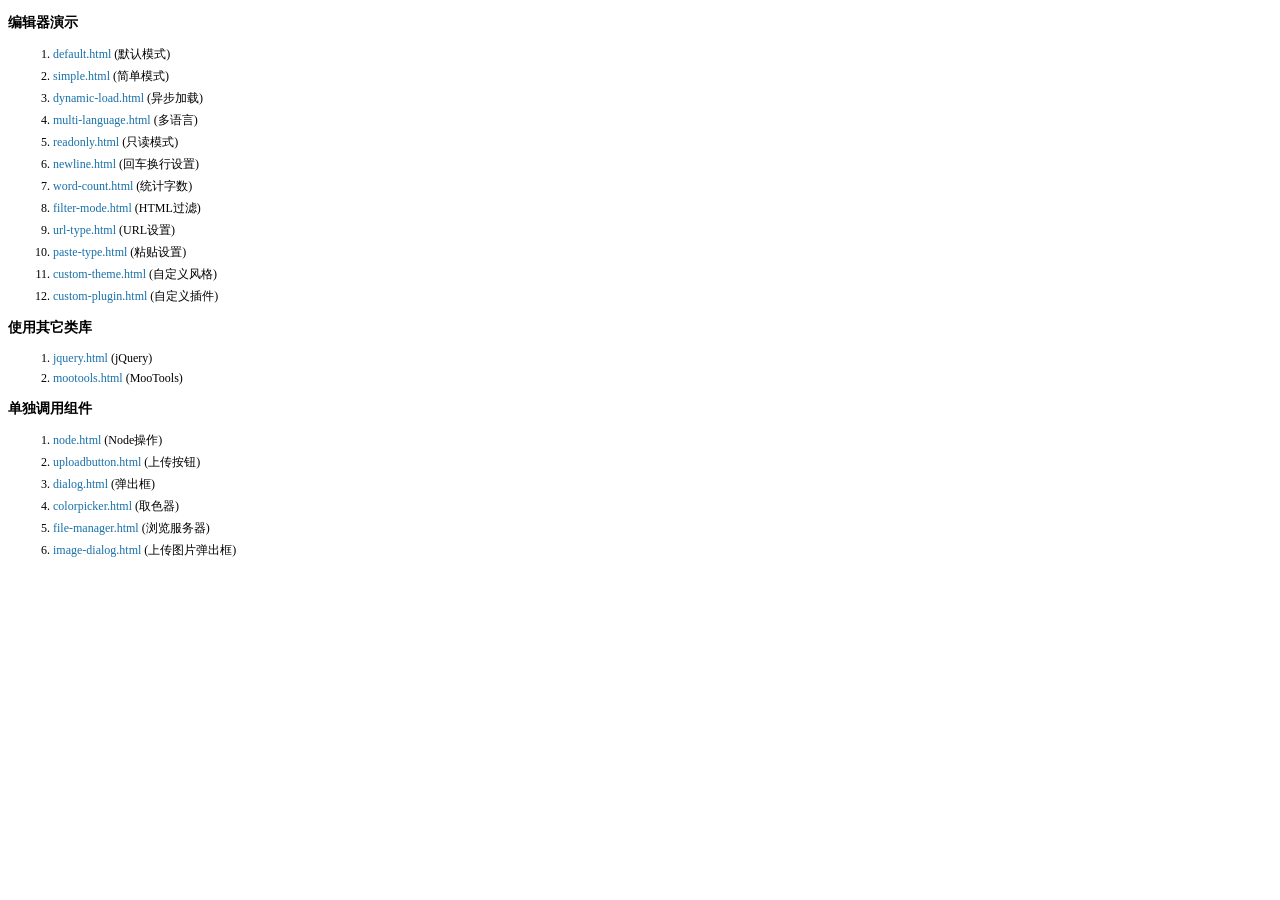
<file: admin/editor/examples/index.html>
<!doctype html>
<html>
	<head>
		<meta charset="utf-8" />
		<title>KindEditor Examples</title>
		<style>
			body {
				font-size: 12px;
				font-family: Tahoma, Simsun;
			}
			h3 {
				font-size: 14px;
			}
			a {
				color: #1870a9;
				text-decoration: none;
			}
			a:hover {
				color: #BC2A4D;
			}
			li {
				margin: 5px;
			}
		</style>
	</head>
	<body>
		<h3>编辑器演示</h3>
		<ol>
			<li><a href="default.html" target="_blank">default.html</a> (默认模式)</li>
			<li><a href="simple.html" target="_blank">simple.html</a> (简单模式)</li>
			<li><a href="dynamic-load.html" target="_blank">dynamic-load.html</a> (异步加载)</li>
			<li><a href="multi-language.html" target="_blank">multi-language.html</a> (多语言)</li>
			<li><a href="readonly.html" target="_blank">readonly.html</a> (只读模式)</li>
			<li><a href="newline.html" target="_blank">newline.html</a> (回车换行设置)</li>
			<li><a href="word-count.html" target="_blank">word-count.html</a> (统计字数)</li>
			<li><a href="filter-mode.html" target="_blank">filter-mode.html</a> (HTML过滤)</li>
			<li><a href="url-type.html" target="_blank">url-type.html</a> (URL设置)</li>
			<li><a href="paste-type.html" target="_blank">paste-type.html</a> (粘贴设置)</li>
			<li><a href="custom-theme.html" target="_blank">custom-theme.html</a> (自定义风格)</li>
			<li><a href="custom-plugin.html" target="_blank">custom-plugin.html</a> (自定义插件)</li>
		</ol>
		<h3>使用其它类库</h3>
		<ol>
			<li><a href="jquery.html" target="_blank">jquery.html</a> (jQuery)</li>
			<li><a href="mootools.html" target="_blank">mootools.html</a> (MooTools)</li>
		</ol>
		<h3>单独调用组件</h3>
		<ol>
			<li><a href="node.html" target="_blank">node.html</a> (Node操作)</li>
			<li><a href="uploadbutton.html" target="_blank">uploadbutton.html</a> (上传按钮)</li>
			<li><a href="dialog.html" target="_blank">dialog.html</a> (弹出框)</li>
			<li><a href="colorpicker.html" target="_blank">colorpicker.html</a> (取色器)</li>
			<li><a href="file-manager.html" target="_blank">file-manager.html</a> (浏览服务器)</li>
			<li><a href="image-dialog.html" target="_blank">image-dialog.html</a> (上传图片弹出框)</li>
		</ol>
	</body>
</html>
</file>
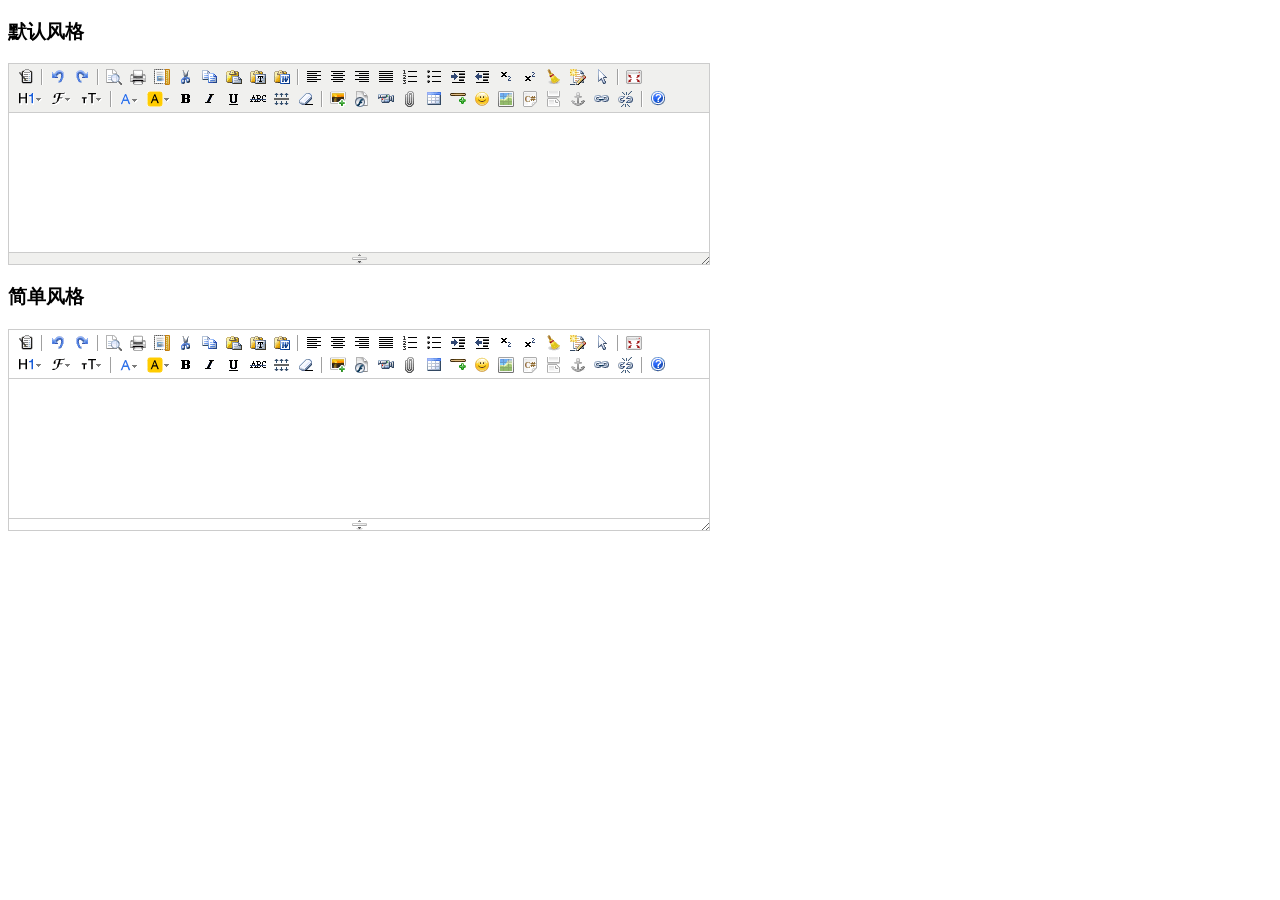
<file: admin/editor/examples/custom-theme.html>
<!doctype html>
<html>
	<head>
		<meta charset="utf-8" />
		<title>Custom Theme Examples</title>
		<style>
			form {
				margin: 0;
			}
			textarea {
				display: block;
			}
		</style>
		<script charset="utf-8" src="../kindeditor-min.js"></script>
		<script charset="utf-8" src="../lang/zh_CN.js"></script>
		<script>
			KindEditor.ready(function(K) {
				K.create('#content1', {
					themeType : 'default'
				});
				K.create('#content2', {
					themeType : 'simple'
				});
			});
		</script>
	</head>
	<body>
		<h3>默认风格</h3>
		<textarea id="content1" name="content" style="width:700px;height:200px;visibility:hidden;"></textarea>
		<h3>简单风格</h3>
		<textarea id="content2" name="content" style="width:700px;height:200px;visibility:hidden;"></textarea>
	</body>
</html>
</file>
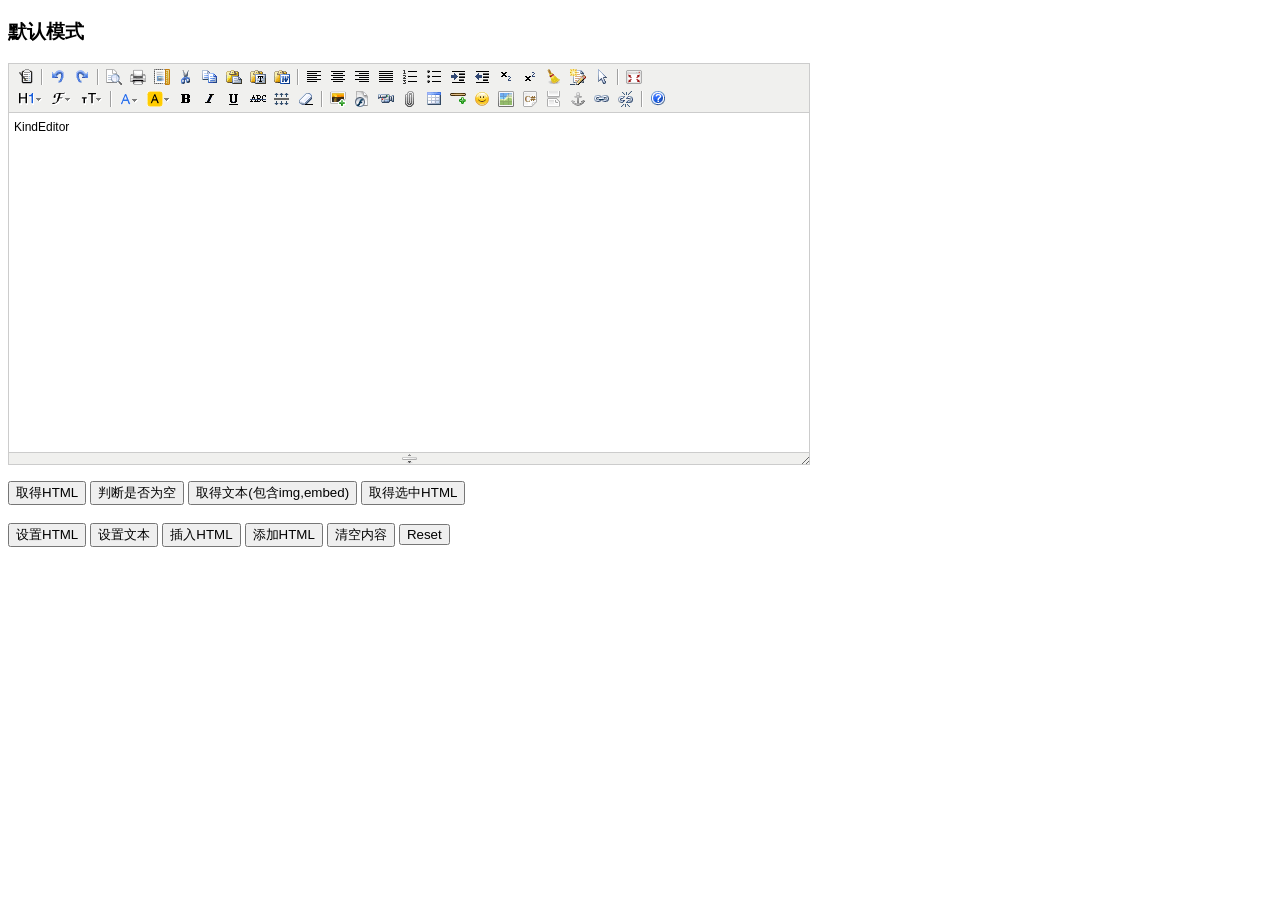
<file: admin/editor/examples/default.html>
<!doctype html>
<html>
	<head>
		<meta charset="utf-8" />
		<title>Default Examples</title>
		<style>
			form {
				margin: 0;
			}
			textarea {
				display: block;
			}
		</style>
		<script charset="utf-8" src="../kindeditor-min.js"></script>
		<script charset="utf-8" src="../lang/zh_CN.js"></script>
		<script>
			var editor;
			KindEditor.ready(function(K) {
				editor = K.create('textarea[name="content"]', {
					allowFileManager : true
				});
				K('input[name=getHtml]').click(function(e) {
					alert(editor.html());
				});
				K('input[name=isEmpty]').click(function(e) {
					alert(editor.isEmpty());
				});
				K('input[name=getText]').click(function(e) {
					alert(editor.text());
				});
				K('input[name=selectedHtml]').click(function(e) {
					alert(editor.selectedHtml());
				});
				K('input[name=setHtml]').click(function(e) {
					editor.html('<h3>Hello KindEditor</h3>');
				});
				K('input[name=setText]').click(function(e) {
					editor.text('<h3>Hello KindEditor</h3>');
				});
				K('input[name=insertHtml]').click(function(e) {
					editor.insertHtml('<strong>插入HTML</strong>');
				});
				K('input[name=appendHtml]').click(function(e) {
					editor.appendHtml('<strong>添加HTML</strong>');
				});
				K('input[name=clear]').click(function(e) {
					editor.html('');
				});
			});
		</script>
	</head>
	<body>
		<h3>默认模式</h3>
		<form>
			<textarea name="content" style="width:800px;height:400px;visibility:hidden;">KindEditor</textarea>
			<p>
				<input type="button" name="getHtml" value="取得HTML" />
				<input type="button" name="isEmpty" value="判断是否为空" />
				<input type="button" name="getText" value="取得文本(包含img,embed)" />
				<input type="button" name="selectedHtml" value="取得选中HTML" />
				<br />
				<br />
				<input type="button" name="setHtml" value="设置HTML" />
				<input type="button" name="setText" value="设置文本" />
				<input type="button" name="insertHtml" value="插入HTML" />
				<input type="button" name="appendHtml" value="添加HTML" />
				<input type="button" name="clear" value="清空内容" />
				<input type="reset" name="reset" value="Reset" />
			</p>
		</form>
	</body>
</html>
</file>
